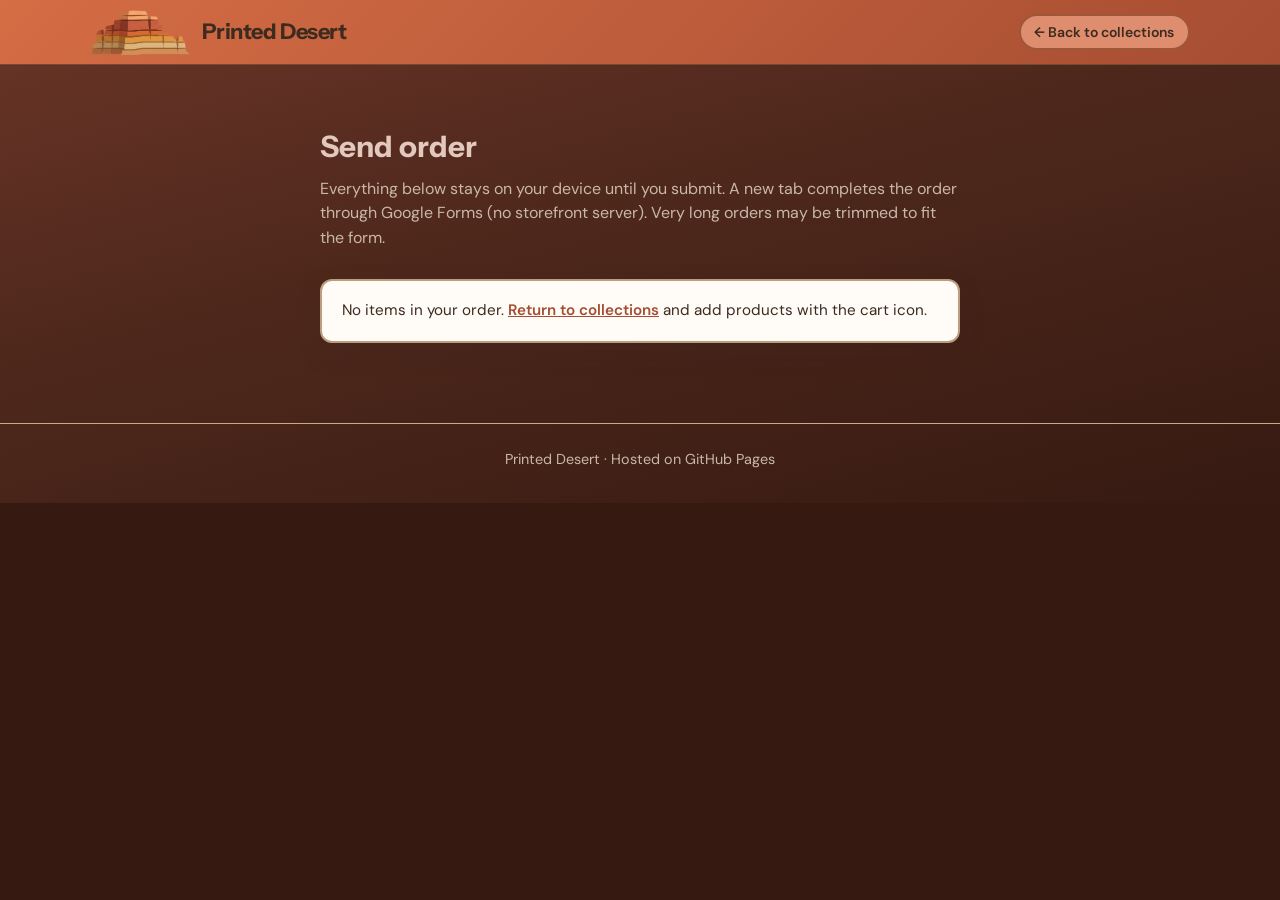
<file: order.html>
<!DOCTYPE html>
<html lang="en">
<head>
  <meta charset="utf-8">
  <style id="pd-paint">
    html, body { background-color: #361a12; }
    @media (prefers-color-scheme: dark) {
      html, body { background-color: #0e0a08; }
    }
  </style>
  <meta name="viewport" content="width=device-width, initial-scale=1">
  <meta name="description" content="Printed Desert — review and send your order via Google Form.">
  <meta name="theme-color" content="#361a12">
  <title>Printed Desert · Send order</title>
  <link href="https://cdn.jsdelivr.net/npm/bootstrap@5.3.3/dist/css/bootstrap.min.css" rel="stylesheet" crossorigin="anonymous">
  <link href="https://cdn.jsdelivr.net/npm/bootstrap-icons@1.11.3/font/bootstrap-icons.min.css" rel="stylesheet" crossorigin="anonymous">
  <link rel="stylesheet" href="styles.css?v=9">
  <link rel="preconnect" href="https://fonts.googleapis.com">
  <link rel="preconnect" href="https://fonts.gstatic.com" crossorigin>
  <link href="https://fonts.googleapis.com/css2?family=DM+Sans:ital,opsz,wght@0,9..40,400;0,9..40,600;0,9..40,700;1,9..40,400&family=Instrument+Sans:wght@600;700&display=swap" rel="stylesheet">
</head>
<body class="bg-body order-page">
  <header class="site-header">
    <div class="wrap header-inner py-2">
      <a class="logo-lockup text-decoration-none" href="index.html">
        <img class="logo-img" src="assets/img/layer_rock_logo.png" alt="" width="48" height="48" decoding="async">
        <span class="logo-wordmark">Printed Desert</span>
      </a>
      <a class="btn btn-sm order-back-link text-decoration-none" href="index.html">← Back to collections</a>
    </div>
  </header>

  <main class="section order-page-main">
    <div class="wrap order-page-inner">
      <h1 class="page-title">Send order</h1>
      <p class="section-intro order-page-lead">
        Everything below stays on your device until you submit. A new tab completes the order through Google Forms (no storefront server). Very long orders may be trimmed to fit the form.
      </p>

      <div id="order-empty" class="order-empty-state d-none" role="status">
        No items in your order. <a href="index.html">Return to collections</a> and add products with the cart icon.
      </div>

      <form id="order-form" class="order-form-panel d-none" novalidate>
        <div class="order-form-group">
          <label class="order-form-label" for="order-name">Your name</label>
          <input type="text" class="form-control order-form-control" id="order-name" name="customerName" autocomplete="name" required placeholder="e.g. Jane Doe">
        </div>
        <div class="order-form-group">
          <label class="order-form-label" for="order-email">Your email</label>
          <input type="email" class="form-control order-form-control" id="order-email" name="customerEmail" autocomplete="email" required placeholder="name@example.com">
        </div>

        <div class="order-form-group order-form-group--pickup">
          <fieldset class="order-pickup-fieldset">
            <legend class="order-form-label" id="order-pickup-legend">Local pickup</legend>
            <div class="order-pickup-options" role="radiogroup" aria-labelledby="order-pickup-legend">
              <label class="order-pickup-label">
                <input type="radio" name="order-local-pickup" id="order-pickup-true" value="TRUE" required>
                <span>Yes — I’ll pick up locally</span>
              </label>
              <label class="order-pickup-label">
                <input type="radio" name="order-local-pickup" id="order-pickup-false" value="FALSE">
                <span>No — ship to the address below</span>
              </label>
            </div>
          </fieldset>
        </div>

        <div class="order-form-group">
          <label class="order-form-label" for="order-address">Address</label>
          <textarea class="form-control order-form-control" id="order-address" name="address" rows="3" autocomplete="street-address" placeholder="Street, city, ZIP — required if we’re shipping"></textarea>
          <p class="order-field-hint" id="order-address-hint">Required for shipping. For local pickup only, you can note “Pickup” or leave brief details.</p>
        </div>

        <div class="order-items-panel">
          <div class="order-items-panel-title">Order items</div>
          <ul class="order-items-list" id="order-items-list"></ul>
        </div>

        <div class="order-form-group order-form-group--notes">
          <label class="order-form-label" for="order-notes">Notes</label>
          <textarea class="form-control order-form-control" id="order-notes" name="notes" rows="4" placeholder="..."></textarea>
          <p class="order-field-hint">Optional — anything else we should know.</p>
        </div>

        <button type="submit" class="order-submit">Submit order</button>
        <p class="form-hint order-form-hint" id="order-hint" role="status" aria-live="polite"></p>
      </form>
    </div>
  </main>

  <footer class="site-footer">
    <div class="wrap footer-inner">
      <p>Printed Desert · Hosted on GitHub Pages</p>
    </div>
  </footer>

  <script src="config.js"></script>
  <script src="google-form.js"></script>
  <script src="order.js" defer></script>
</body>
</html>
</file>
<file: styles.css>
/*
 * Color system — sampled from assets/img/layer_rock_logo.png
 * Layer order (top → bottom): cap peach, terracotta, sienna, ochre, sand, chocolate; gaps/ink = umber.
 */
:root {
  --rock-cap: #f4b183;
  --rock-terracotta: #d56d45;
  --rock-sienna: #a64d32;
  --rock-ochre: #e1a336;
  --rock-sand: #e6d1b1;
  --rock-chocolate: #8c5638;
  --rock-umber: #3d2b1f;

  /* Legacy semantic names (used across components) */
  --cap: var(--rock-cap);
  --red-rock: var(--rock-sienna);
  --ochre: var(--rock-ochre);
  --sand: var(--rock-sand);
  --sienna: var(--rock-chocolate);

  /* Page shell — dark terracotta red (first paint + gradient; see inline <style> in HTML) */
  --bg: #3d1810;
  --bg-gradient-top: #6b3528;
  --bg-gradient-mid: #4f281c;
  --bg-gradient-bottom: #361a12;
  --body-text: #f4ebe4;
  --body-muted: #c9b8a8;

  /* Text inputs + header search */
  --field-bg: #e5d5bd;
  --field-bg-hover: #f7d2c1;
  --field-text: #000000;
  --field-placeholder: #4a4a4a;

  /* Sticky header — terracotta into sienna (logo bands 2–3) */
  --header-bg-1: #d56d45;
  --header-bg-2: #a64d32;
  --header-border-strong: color-mix(in srgb, var(--rock-umber) 28%, var(--rock-chocolate));

  /* Your order — sand-forward, slightly lifted from page base */
  --order-strip-bg-1: #efe4d5;
  --order-strip-bg-2: #e6d1b1;

  /* Collections — ochre glow tapering to terracotta (logo ochre + band 2) */
  --collections-bg-1: #f0d9a8;
  --collections-bg-2: #e8c06a;
  --collections-bg-mix: #d56d45;

  /* Rows / chips */
  --bg-alt: #ead9c4;
  --ink: var(--rock-umber);
  --muted: #6a4d3a;
  --accent: var(--rock-sienna);
  --accent-hover: #8f4028;
  --accent-secondary: var(--rock-ochre);
  --card: #fffbf6;
  --border: color-mix(in srgb, var(--rock-chocolate) 32%, var(--rock-sand));
  --focus: var(--rock-terracotta);
  --radius: 12px;
  --shadow: 0 10px 28px color-mix(in srgb, var(--rock-umber) 12%, transparent);
  --max: 72ch;
  --gutter: clamp(1rem, 4vw, 2rem);
}

@media (prefers-color-scheme: dark) {
  :root {
    --bg: #120d0a;
    --bg-gradient-top: #2a1812;
    --bg-gradient-mid: #1a110c;
    --bg-gradient-bottom: #0e0a08;
    --body-text: #f0e6dc;
    --body-muted: #b8a090;

    --field-bg: #e5d5bd;
    --field-bg-hover: #f7d2c1;
    --field-text: #000000;
    --field-placeholder: #4a4a4a;

    --header-bg-1: #5a3828;
    --header-bg-2: #3d2b1f;
    --header-border-strong: color-mix(in srgb, var(--rock-ochre) 22%, var(--border));

    --order-strip-bg-1: #2a211a;
    --order-strip-bg-2: #221b15;

    --collections-bg-1: #3d2e22;
    --collections-bg-2: #2e231a;
    --collections-bg-mix: #231a14;

    --bg-alt: #241c16;
    --ink: #f4e8dc;
    --muted: #c9b09a;
    --accent: #f0a070;
    --accent-hover: #f4b183;
    --accent-secondary: #e8c066;
    --card: #231c17;
    --border: #4a3b32;
    --focus: #e07855;
    --shadow: 0 12px 32px rgba(0, 0, 0, 0.45);
  }
}

*,
*::before,
*::after {
  box-sizing: border-box;
}

html {
  scroll-behavior: smooth;
  background-color: var(--bg-gradient-bottom);
}

body {
  margin: 0;
  font-family: "DM Sans", system-ui, sans-serif;
  font-size: 1.05rem;
  line-height: 1.55;
  color: var(--body-text);
  background: var(--bg);
  background-image: linear-gradient(
    165deg,
    var(--bg-gradient-top) 0%,
    var(--bg-gradient-mid) 42%,
    var(--bg-gradient-bottom) 100%
  );
}

.skip-link {
  position: absolute;
  left: -9999px;
  top: auto;
  width: 1px;
  height: 1px;
  overflow: hidden;
}

.skip-link:focus {
  position: fixed;
  left: var(--gutter);
  top: var(--gutter);
  width: auto;
  height: auto;
  padding: 0.5rem 1rem;
  background: var(--ink);
  color: var(--body-text);
  z-index: 100;
  border-radius: 8px;
}

.skip-link--secondary:focus {
  top: calc(var(--gutter) + 2.75rem);
}

.skip-link--tertiary:focus {
  top: calc(var(--gutter) + 5.25rem);
}

.wrap {
  width: min(1100px, 100% - 2 * var(--gutter));
  margin-inline: auto;
}

.site-header {
  border-bottom: 1px solid var(--header-border-strong);
  background: linear-gradient(135deg, var(--header-bg-1) 0%, var(--header-bg-2) 100%);
  box-shadow: 0 1px 0 color-mix(in srgb, var(--ink) 6%, transparent);
  position: sticky;
  top: 0;
  z-index: 10;
}

.header-inner {
  display: flex;
  flex-wrap: wrap;
  align-items: center;
  justify-content: space-between;
  gap: 0.75rem 1.5rem;
  padding: 0.85rem 0;
}

.logo-lockup {
  display: flex;
  align-items: center;
  gap: 0.65rem;
  text-decoration: none;
  color: var(--ink);
  min-height: 48px;
  flex-shrink: 0;
}

@media (max-width: 640px) {
  .header-inner {
    flex-direction: row;
    flex-wrap: wrap;
    align-items: center;
    padding: 0.5rem 0;
    gap: 0.5rem 0.75rem;
  }

  .header-search {
    flex: 1 1 100%;
    order: 3;
    max-width: none;
    min-height: 0;
  }

  .header-search-input {
    min-height: 34px !important;
    height: auto;
    padding: 0.3rem 0.85rem !important;
    font-size: 0.875rem !important;
    line-height: 1.35;
  }

  .logo-lockup {
    min-height: 40px;
  }

  .logo-img {
    height: 2rem;
  }

  .logo-wordmark {
    font-size: 1.05rem;
  }
}

.logo-lockup:hover .logo-wordmark {
  color: var(--accent);
}

.logo-img {
  height: 2.5rem;
  width: auto;
  object-fit: contain;
  flex-shrink: 0;
}

@media (min-width: 480px) {
  .logo-img {
    height: 2.85rem;
  }
}

.logo-wordmark {
  font-family: "Instrument Sans", "DM Sans", sans-serif;
  font-weight: 700;
  font-size: clamp(1.1rem, 2.5vw, 1.35rem);
  letter-spacing: -0.02em;
  line-height: 1.1;
  transition: color 0.15s ease;
}

.visually-hidden {
  position: absolute;
  width: 1px;
  height: 1px;
  padding: 0;
  margin: -1px;
  overflow: hidden;
  clip: rect(0, 0, 0, 0);
  white-space: nowrap;
  border: 0;
}

.header-search {
  flex: 1 1 12rem;
  max-width: min(22rem, 100%);
  min-width: 0;
}

.header-search-input {
  min-height: 40px;
  transition:
    border-color 0.25s ease-in-out,
    box-shadow 0.25s ease-in-out,
    background-color 0.2s ease;
}

.site-header .header-search-input.form-control {
  background-color: var(--field-bg) !important;
  color: var(--field-text) !important;
  border-color: color-mix(in srgb, var(--field-text) 22%, var(--field-bg)) !important;
}

.site-header .header-search-input::placeholder {
  color: var(--field-placeholder);
  opacity: 1;
}

.site-header .header-search-input:hover {
  background-color: var(--field-bg-hover) !important;
  border-color: color-mix(in srgb, var(--accent) 40%, var(--field-bg-hover)) !important;
}

.site-header .header-search-input:focus,
.site-header .header-search-input:focus-visible {
  background-color: var(--field-bg) !important;
  color: var(--field-text) !important;
  box-shadow: 0 0 0 3px color-mix(in srgb, var(--accent) 35%, transparent);
}

.page-title {
  font-family: "Instrument Sans", sans-serif;
  font-size: clamp(1.5rem, 3vw, 1.85rem);
  margin: 0 0 0.75rem;
  font-weight: 700;
}

#collections .page-title {
  color: color-mix(in srgb, var(--accent) 28%, var(--ink));
}

.order-page .page-title {
  color: color-mix(in srgb, var(--accent) 22%, var(--body-text));
}

.section {
  padding: clamp(2.5rem, 5vw, 4rem) 0;
}

.section-alt {
  background: var(--bg-alt);
}

/* Order strip vs collections: separate terracotta bands (overrides .section-alt) */
#order-strip.section-alt {
  background: linear-gradient(180deg, var(--order-strip-bg-1) 0%, var(--order-strip-bg-2) 100%);
  border-bottom: 1px solid color-mix(in srgb, var(--ink) 8%, transparent);
  box-shadow: inset 0 1px 0 color-mix(in srgb, #fff 25%, transparent);
}

#collections.section-alt {
  background: linear-gradient(
    175deg,
    var(--collections-bg-1) 0%,
    var(--collections-bg-2) 55%,
    var(--collections-bg-mix) 100%
  );
  border-top: 1px solid color-mix(in srgb, var(--ink) 7%, transparent);
  box-shadow: inset 0 1px 0 color-mix(in srgb, #fff 18%, transparent);
}

@media (prefers-color-scheme: dark) {
  #order-strip.section-alt,
  #collections.section-alt {
    box-shadow: inset 0 1px 0 rgba(255, 255, 255, 0.05);
  }
}

/* Order page uses Bootstrap .bg-body — keep same shell gradient as index */
body.bg-body {
  background-color: transparent;
  background-image: linear-gradient(
    165deg,
    var(--bg-gradient-top) 0%,
    var(--bg-gradient-mid) 42%,
    var(--bg-gradient-bottom) 100%
  );
}

/* —— Order page (order.html): match index palette + contact-style panel —— */
.order-page {
  color: var(--body-text);
}

.order-page .site-header .order-back-link {
  color: var(--rock-umber);
  border: 2px solid color-mix(in srgb, var(--rock-umber) 35%, var(--header-bg-1));
  background: color-mix(in srgb, #fff 22%, var(--header-bg-1));
  border-radius: 999px;
  padding: 0.35rem 0.85rem;
  font-weight: 600;
  font-size: 0.875rem;
  transition: background-color 0.2s ease, border-color 0.2s ease, color 0.2s ease;
}

.order-page .site-header .order-back-link:hover {
  background: color-mix(in srgb, #fff 42%, var(--header-bg-1));
  border-color: color-mix(in srgb, var(--rock-umber) 55%, var(--header-bg-1));
  color: var(--rock-umber);
}

.order-page-main {
  color: var(--body-text);
}

.order-page .wrap.order-page-inner {
  max-width: min(40rem, 100% - 2 * var(--gutter));
}

.order-page-lead {
  margin-bottom: 1.75rem;
  color: var(--body-muted);
  font-size: 1rem;
  line-height: 1.55;
}

.order-empty-state {
  padding: 1.15rem 1.25rem;
  border-radius: var(--radius);
  border: 2px solid color-mix(in srgb, var(--ink) 10%, var(--border));
  background: var(--card);
  color: var(--ink);
  box-shadow: var(--shadow);
  font-size: 0.95rem;
}

.order-empty-state a {
  color: var(--accent);
  font-weight: 600;
}

.order-empty-state a:hover {
  color: var(--accent-hover);
}

.order-form-panel {
  display: grid;
  gap: 1rem;
  background: var(--card);
  border: 2px solid color-mix(in srgb, var(--ink) 10%, var(--border));
  border-radius: var(--radius);
  padding: 1.5rem 1.35rem;
  box-shadow:
    var(--shadow),
    0 0 0 1px color-mix(in srgb, var(--accent) 14%, transparent);
}

.order-form-group {
  display: grid;
  gap: 0.35rem;
}

.order-form-group--notes {
  margin-top: 0.25rem;
}

.order-form-label {
  font-weight: 700;
  font-size: 0.92rem;
  color: var(--ink);
  letter-spacing: 0.02em;
}

.order-form-control {
  width: 100%;
  font: inherit;
  font-size: 1rem;
  padding: 0.75rem 0.9rem;
  border-radius: 10px;
  border: 2px solid color-mix(in srgb, var(--field-text) 18%, var(--field-bg));
  background: var(--field-bg) !important;
  color: var(--field-text) !important;
  min-height: 50px;
  transition:
    border-color 0.2s ease,
    box-shadow 0.2s ease,
    background-color 0.2s ease;
}

.order-form-panel textarea.order-form-control {
  min-height: 120px;
  resize: vertical;
}

.order-form-control::placeholder {
  color: var(--field-placeholder);
  opacity: 1;
  font-weight: 500;
}

.order-form-control:hover {
  background: var(--field-bg-hover) !important;
  border-color: color-mix(in srgb, var(--accent) 40%, var(--field-bg-hover));
}

.order-form-control:focus,
.order-form-control:focus-visible {
  outline: none;
  border-color: var(--accent);
  background: var(--field-bg) !important;
  color: var(--field-text) !important;
  box-shadow: 0 0 0 3px color-mix(in srgb, var(--accent) 22%, transparent);
}

.order-field-hint {
  margin: 0;
  font-size: 0.85rem;
  color: var(--muted);
  line-height: 1.4;
}

.order-pickup-fieldset {
  display: flex;
  flex-direction: column;
  gap: 0.35rem;
  border: none;
  margin: 0;
  padding: 0;
  min-width: 0;
}

.order-pickup-fieldset legend {
  padding: 0;
}

.order-pickup-options {
  display: grid;
  gap: 0.5rem;
  margin-top: 0.35rem;
}

.order-pickup-label {
  display: flex;
  align-items: flex-start;
  gap: 0.55rem;
  cursor: pointer;
  color: var(--ink);
  font-weight: 500;
  line-height: 1.4;
}

.order-pickup-label input {
  margin-top: 0.2rem;
  flex-shrink: 0;
  accent-color: var(--accent);
  width: 1.05rem;
  height: 1.05rem;
}

.order-items-panel {
  border-radius: 10px;
  border: 2px solid color-mix(in srgb, var(--ink) 8%, var(--border));
  background: color-mix(in srgb, var(--rock-sand) 45%, var(--card));
  overflow: hidden;
}

.order-items-panel-title {
  padding: 0.75rem 1rem;
  font-family: "Instrument Sans", sans-serif;
  font-weight: 700;
  font-size: 1.05rem;
  color: color-mix(in srgb, var(--accent) 32%, var(--ink));
  border-bottom: 1px solid var(--border);
  background: color-mix(in srgb, var(--bg-alt) 70%, var(--card));
}

.order-items-list {
  list-style: none;
  margin: 0;
  padding: 0;
}

.order-item-row {
  display: flex;
  align-items: center;
  gap: 0.85rem;
  padding: 0.85rem 1rem;
  border-bottom: 1px solid var(--border);
  color: var(--ink);
}

.order-item-row:last-child {
  border-bottom: none;
}

.order-item-thumb {
  width: 48px;
  height: 48px;
  object-fit: cover;
  border-color: color-mix(in srgb, var(--ink) 12%, var(--border)) !important;
}

.order-item-text {
  flex: 1;
  min-width: 0;
}

.order-item-title {
  font-weight: 600;
  color: var(--ink);
  line-height: 1.3;
}

.order-item-meta {
  font-size: 0.875rem;
  color: var(--muted);
  line-height: 1.35;
}

.order-submit {
  display: block;
  width: 100%;
  margin-top: 0.35rem;
  padding: 0.85rem 1.25rem;
  font: inherit;
  font-size: 1.05rem;
  font-weight: 700;
  text-align: center;
  color: #fff;
  border: none;
  border-radius: 10px;
  cursor: pointer;
  background: linear-gradient(165deg, var(--accent) 0%, color-mix(in srgb, var(--sienna) 55%, var(--accent)) 100%);
  box-shadow: 0 2px 0 color-mix(in srgb, var(--ink) 22%, transparent);
  transition: filter 0.2s ease, transform 0.08s ease;
}

.order-submit:hover {
  background: linear-gradient(165deg, var(--accent-hover) 0%, var(--accent) 100%);
  filter: brightness(1.02);
}

.order-submit:active {
  transform: translateY(1px);
}

.order-form-hint {
  text-align: center;
  margin-bottom: 0 !important;
}

@media (prefers-color-scheme: dark) {
  .order-page .site-header .order-back-link {
    color: var(--ink);
    border-color: color-mix(in srgb, var(--ink) 35%, var(--border));
    background: color-mix(in srgb, var(--card) 40%, var(--header-bg-1));
  }

  .order-page .site-header .order-back-link:hover {
    background: color-mix(in srgb, var(--card) 55%, var(--header-bg-2));
  }

  .order-items-panel {
    background: color-mix(in srgb, var(--card) 88%, var(--bg-alt));
  }

  .order-items-panel-title {
    background: color-mix(in srgb, var(--bg-alt) 55%, var(--card));
  }

  .order-form-control {
    background: var(--field-bg) !important;
    border-color: color-mix(in srgb, var(--field-text) 22%, var(--field-bg));
    color: var(--field-text) !important;
  }

  .order-form-control:focus,
  .order-form-control:focus-visible {
    background: var(--field-bg) !important;
    color: var(--field-text) !important;
    box-shadow: 0 0 0 3px color-mix(in srgb, var(--accent) 28%, transparent);
  }
}

#order-strip h2 {
  font-family: "Instrument Sans", sans-serif;
  font-size: clamp(1.5rem, 3vw, 1.85rem);
  margin: 0 0 0.75rem;
  color: color-mix(in srgb, var(--accent) 28%, var(--ink));
}

#contact h2 {
  font-family: "Instrument Sans", sans-serif;
  font-size: clamp(1.5rem, 3vw, 1.85rem);
  margin: 0 0 0.75rem;
  color: color-mix(in srgb, var(--accent) 22%, var(--body-text));
}

.section-intro {
  margin: 0 0 1.75rem;
  max-width: var(--max);
  color: var(--body-muted);
}

.card-grid {
  list-style: none;
  margin: 0;
  padding: 0;
  display: grid;
  gap: 1rem;
  grid-template-columns: 1fr;
}

@media (min-width: 640px) {
  .card-grid {
    grid-template-columns: repeat(3, 1fr);
  }
}

.card {
  background: var(--card);
  border: 1px solid var(--border);
  border-radius: var(--radius);
  padding: 1.25rem 1.35rem;
  box-shadow: var(--shadow);
}

.card h3 {
  margin: 0 0 0.5rem;
  font-size: 1.1rem;
}

.card p {
  margin: 0;
  color: var(--muted);
  font-size: 0.98rem;
}

.steps {
  margin: 0;
  padding-left: 1.35rem;
  max-width: var(--max);
  color: var(--muted);
}

.steps li {
  margin-bottom: 0.85rem;
}

.steps li:last-child {
  margin-bottom: 0;
}

.steps strong {
  color: var(--ink);
}

.contact-layout {
  display: grid;
  gap: 2rem;
}

@media (min-width: 800px) {
  .contact-layout {
    grid-template-columns: 1fr 1.1fr;
    align-items: start;
  }
}

.order-strip-lead {
  color: var(--muted);
  line-height: 1.45;
  max-width: 36rem;
}

.contact-form {
  display: grid;
  gap: 0.75rem;
  background: var(--card);
  border: 2px solid color-mix(in srgb, var(--ink) 10%, var(--border));
  border-radius: var(--radius);
  padding: 1.5rem 1.35rem;
  box-shadow:
    var(--shadow),
    0 0 0 1px color-mix(in srgb, var(--accent) 14%, transparent);
}

.contact-form .form-label {
  font-weight: 700;
  font-size: 0.92rem;
  margin-top: 0.35rem;
  color: var(--ink);
  letter-spacing: 0.02em;
}

.contact-form .form-label:first-of-type {
  margin-top: 0;
}

.contact-form .form-control {
  width: 100%;
  font: inherit;
  font-size: 1rem;
  padding: 0.75rem 0.9rem;
  border-radius: 10px;
  border: 2px solid color-mix(in srgb, var(--field-text) 18%, var(--field-bg));
  background: var(--field-bg) !important;
  color: var(--field-text) !important;
  min-height: 50px;
  transition:
    border-color 0.2s ease,
    box-shadow 0.2s ease,
    background-color 0.2s ease;
}

.contact-form textarea.form-control {
  min-height: 150px;
  resize: vertical;
}

.contact-form .form-control::placeholder {
  color: var(--field-placeholder);
  opacity: 1;
  font-weight: 500;
}

.contact-form .form-control:hover {
  background: var(--field-bg-hover) !important;
  border-color: color-mix(in srgb, var(--accent) 40%, var(--field-bg-hover));
}

.contact-form .form-control:focus,
.contact-form .form-control:focus-visible {
  outline: none;
  border-color: var(--accent);
  background: var(--field-bg) !important;
  color: var(--field-text) !important;
  box-shadow: 0 0 0 3px color-mix(in srgb, var(--accent) 22%, transparent);
}

@media (prefers-color-scheme: dark) {
  .contact-form .form-control {
    background: var(--field-bg) !important;
    border-color: color-mix(in srgb, var(--field-text) 22%, var(--field-bg));
    color: var(--field-text) !important;
  }

  .contact-form .form-control::placeholder {
    color: var(--field-placeholder);
    font-weight: 500;
  }

  .contact-form .form-control:focus,
  .contact-form .form-control:focus-visible {
    background: var(--field-bg) !important;
    color: var(--field-text) !important;
    box-shadow: 0 0 0 3px color-mix(in srgb, var(--accent) 28%, transparent);
  }
}

.contact-form .contact-submit {
  margin-top: 0.5rem;
  width: 100%;
  background: linear-gradient(165deg, var(--accent) 0%, color-mix(in srgb, var(--sienna) 55%, var(--accent)) 100%);
  border: none;
  box-shadow: 0 2px 0 color-mix(in srgb, var(--ink) 18%, transparent);
}

.contact-form .contact-submit:hover {
  background: linear-gradient(165deg, var(--accent-hover) 0%, var(--accent) 100%);
}

#send-order-btn.btn-primary:not(:disabled) {
  background: linear-gradient(165deg, var(--accent) 0%, color-mix(in srgb, var(--sienna) 55%, var(--accent)) 100%);
  border-color: transparent;
  box-shadow: 0 2px 0 color-mix(in srgb, var(--ink) 18%, transparent);
}

#send-order-btn.btn-primary:not(:disabled):hover {
  background: linear-gradient(165deg, var(--accent-hover) 0%, var(--accent) 100%);
}

.form-hint {
  margin: 0;
  min-height: 1.25em;
  font-size: 0.9rem;
  color: var(--muted);
}

.fine-print {
  font-size: 0.85rem;
  color: var(--muted);
  margin-top: 1rem;
}

.fine-print code {
  font-size: 0.82em;
  padding: 0.1em 0.35em;
  border-radius: 6px;
  background: var(--bg-alt);
  border: 1px solid var(--border);
}

.site-footer {
  border-top: 1px solid var(--border);
  padding: 1.5rem 0 2rem;
  margin-top: 1rem;
}

.footer-inner p {
  margin: 0;
  font-size: 0.9rem;
  color: var(--body-muted);
  text-align: center;
}

.collection-disclosure {
  margin-top: 1.5rem;
  border: 1px solid var(--border);
  border-radius: var(--radius);
  background: var(--card);
  box-shadow: var(--shadow);
  overflow: clip;
}

.collection-disclosure:first-of-type {
  margin-top: 0;
}

.collection-disclosure-summary {
  list-style: none;
  cursor: pointer;
  display: grid;
  grid-template-columns: 1fr auto auto;
  align-items: center;
  gap: 0.5rem 0.75rem;
  padding: 0.85rem 1rem;
  font-family: "Instrument Sans", sans-serif;
  font-weight: 700;
  font-size: 1.2rem;
  color: color-mix(in srgb, var(--accent) 28%, var(--ink));
  user-select: none;
  transition: color 0.3s ease-in-out, background-color 0.3s ease-in-out;
  border-radius: calc(var(--radius) - 1px) calc(var(--radius) - 1px) 0 0;
}

.collection-disclosure-summary::-webkit-details-marker {
  display: none;
}

.collection-disclosure-summary:hover {
  color: var(--accent);
}

.collection-disclosure-summary:focus-visible {
  outline: 3px solid color-mix(in srgb, var(--focus) 45%, transparent);
  outline-offset: -3px;
}

.collection-disclosure-title {
  min-width: 0;
}

.collection-cart-slot {
  position: relative;
  z-index: 2;
  display: flex;
  align-items: center;
  justify-content: flex-end;
  min-width: 0;
  min-height: 2rem;
}

.collection-add-all {
  position: relative;
  z-index: 2;
  font-weight: 600;
  font-size: 0.8rem;
  transition: color 0.3s ease-in-out, background-color 0.3s ease-in-out, border-color 0.3s ease-in-out;
}

.collection-disclosure-summary .storefront-qty-controls {
  padding: 0.15rem 0.35rem;
  gap: 0.25rem;
}

.collection-disclosure-summary .storefront-qty-btn {
  width: 26px;
  height: 26px;
  font-size: 0.95rem;
}

.collection-disclosure-summary .storefront-qty-num {
  font-size: 0.82rem;
  min-width: 1.85rem;
}

.collection-chev {
  width: 0.55rem;
  height: 0.55rem;
  border-right: 2px solid var(--muted);
  border-bottom: 2px solid var(--muted);
  transform: rotate(45deg);
  transition: transform 0.35s ease-in-out, border-color 0.3s ease-in-out;
  justify-self: end;
}

.collection-disclosure[open] > .collection-disclosure-summary .collection-chev {
  transform: rotate(-135deg);
  margin-top: 0.15rem;
}

.collection-disclosure .storefront-grid {
  padding: 0 1rem 1.25rem;
}

.collection-disclosure[open] .storefront-grid {
  animation: storefrontReveal 0.4s ease-in-out;
}

@keyframes storefrontReveal {
  from {
    opacity: 0;
    transform: translateY(-6px);
  }

  to {
    opacity: 1;
    transform: translateY(0);
  }
}

.storefront-card.pd-search-hidden {
  display: none !important;
}

.order-strip .text-muted {
  color: var(--muted) !important;
}

.order-thumbs {
  min-height: 3.5rem;
}

.order-strip-actions {
  border-color: var(--border) !important;
}

.order-thumb-wrap {
  position: relative;
  display: inline-block;
}

.order-thumb {
  width: 56px;
  height: 56px;
  object-fit: cover;
  border-radius: 10px;
  border: 2px solid color-mix(in srgb, var(--ink) 12%, var(--border));
  box-shadow:
    inset 0 1px 0 rgba(255, 255, 255, 0.35),
    0 3px 8px rgba(42, 31, 24, 0.12);
  background: var(--card);
}

.order-thumb-qty {
  position: absolute;
  top: -6px;
  right: -6px;
  min-width: 1.35rem;
  padding: 0.1rem 0.35rem;
  font-size: 0.7rem;
  font-weight: 700;
  line-height: 1.2;
  text-align: center;
  color: #fff;
  background: var(--accent);
  border-radius: 999px;
  border: 2px solid var(--card);
  box-shadow: 0 1px 3px rgba(0, 0, 0, 0.2);
}

.storefront-grid {
  display: grid;
  grid-template-columns: repeat(auto-fill, minmax(min(100%, 220px), 1fr));
  gap: 1rem;
}

.storefront-card {
  background: var(--card);
  border: 1px solid var(--border);
  border-radius: var(--radius);
  box-shadow: var(--shadow);
  overflow: hidden;
  display: flex;
  flex-direction: column;
}

.storefront-media {
  position: relative;
  aspect-ratio: 1;
  background: color-mix(in srgb, var(--ink) 6%, var(--bg));
}

.storefront-img {
  position: absolute;
  inset: 0;
  width: 100%;
  height: 100%;
  object-fit: cover;
  transition: opacity 0.3s ease-in-out;
}

.storefront-alt {
  opacity: 0;
}

@media (hover: hover) and (pointer: fine) {
  .storefront-card[data-has-alt="true"]:hover .storefront-main {
    opacity: 0;
  }

  .storefront-card[data-has-alt="true"]:hover .storefront-alt {
    opacity: 1;
  }
}

.storefront-card-footer {
  display: flex;
  align-items: center;
  justify-content: space-between;
  gap: 0.5rem;
  padding: 0.65rem 0.85rem;
  border-top: 1px solid var(--border);
  flex-wrap: wrap;
}

.storefront-caption {
  margin: 0;
  font-size: 0.95rem;
  font-weight: 600;
}

.storefront-cart-slot {
  position: relative;
  display: flex;
  align-items: center;
  justify-content: flex-end;
  min-width: min(7.5rem, 100%);
  min-height: 46px;
}

.storefront-add.storefront-add--cart {
  flex-shrink: 0;
  width: 46px;
  height: 46px;
  padding: 0 !important;
  display: inline-flex !important;
  align-items: center;
  justify-content: center;
  transition:
    border-color 0.25s ease-in-out,
    background-color 0.25s ease-in-out,
    color 0.25s ease-in-out,
    opacity 0.25s ease-in-out,
    transform 0.25s ease-in-out;
}

.storefront-add-cart-icon {
  font-size: 1.35rem;
  line-height: 1;
}

.storefront-qty-controls {
  display: inline-flex;
  align-items: center;
  gap: 0.3rem;
  padding: 0.2rem 0.4rem;
  border-radius: 10px;
  border: 1px solid color-mix(in srgb, var(--accent) 55%, var(--border));
  background: color-mix(in srgb, var(--accent) 12%, var(--card));
  box-shadow: 0 1px 2px rgba(42, 31, 24, 0.06);
  transition:
    opacity 0.25s ease-in-out,
    transform 0.25s ease-in-out,
    border-color 0.25s ease-in-out;
}

.storefront-qty-num {
  font-variant-numeric: tabular-nums;
  font-weight: 700;
  font-size: 0.88rem;
  min-width: 2rem;
  text-align: center;
  color: var(--accent);
  line-height: 1.2;
}

.storefront-qty-btn {
  width: 28px;
  height: 28px;
  padding: 0;
  margin: 0;
  border: 1px solid var(--border);
  border-radius: 6px;
  background: var(--card);
  color: var(--ink);
  font-size: 1.05rem;
  font-weight: 600;
  line-height: 1;
  display: inline-flex;
  align-items: center;
  justify-content: center;
  cursor: pointer;
  transition:
    background-color 0.2s ease-in-out,
    border-color 0.2s ease-in-out,
    color 0.2s ease-in-out,
    transform 0.15s ease-in-out;
}

.storefront-qty-btn:hover {
  border-color: var(--accent);
  color: var(--accent);
  background: color-mix(in srgb, var(--accent) 8%, var(--card));
}

.storefront-qty-btn:focus-visible {
  outline: 2px solid color-mix(in srgb, var(--focus) 55%, transparent);
  outline-offset: 1px;
}

.storefront-qty-btn:active {
  transform: scale(0.94);
}

@media (max-width: 640px) {
  .storefront-qty-btn {
    width: 32px;
    height: 32px;
    font-size: 1.1rem;
  }

  .storefront-cart-slot {
    min-width: min(8.25rem, 100%);
  }
}

@media (prefers-reduced-motion: reduce) {
  .collection-disclosure[open] .storefront-grid {
    animation: none;
  }

  .storefront-img {
    transition: none;
  }

  .storefront-add.storefront-add--cart,
  .storefront-qty-controls,
  .storefront-qty-btn,
  .collection-chev,
  .header-search-input,
  .collection-add-all,
  .collection-disclosure-summary {
    transition: none;
  }
}
</file>
